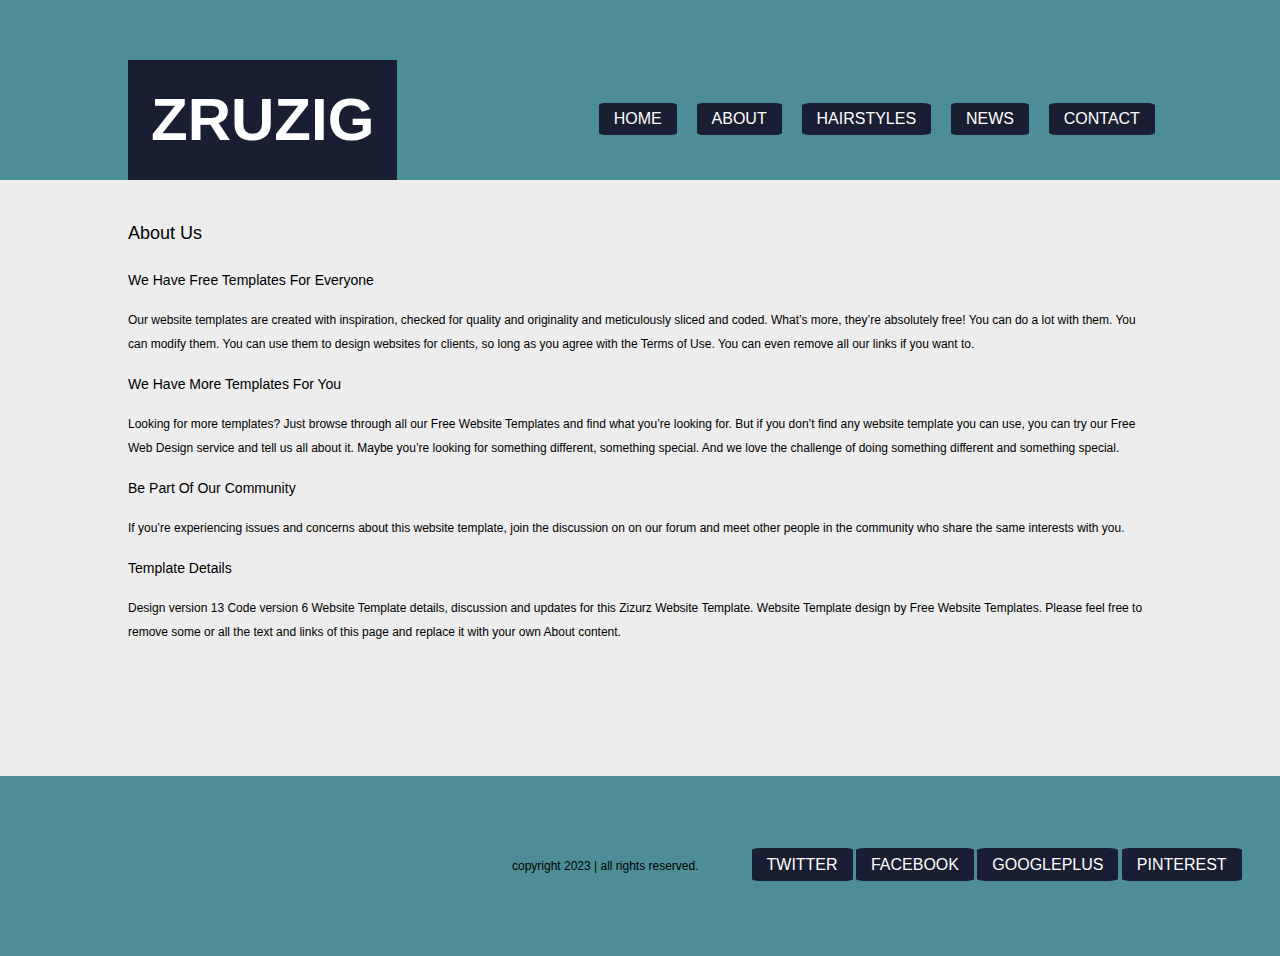
<file: about.html>
<!DOCTYPE html>
<html lang="en">
<head>
    <meta charset="UTF-8">
    <meta name="viewport" content="width=device-width, initial-scale=1.0">
    <link href="about.css" rel="stylesheet">
    <title>Document</title>
</head>
<body>
        <container class="container">
            <div class="stripe" id="nav">
                    <div class="bluebox" id="logo">Zruzig</div>
                    <div class="pages" id="pages">
                        <a href="home.html" target="_blank">Home</a>
                        <a href="about.html" target="_blank">About</a>
                        <a href="hairstyles.html" target="_blank">Hairstyles</a>
                        <a href="news.html" target="_blank">News</a>
                        <a href="contact.html" target="_blank">Contact</a>
                    </div>
                </div>
            </div>
    
            <div class="sidemargin" id="ls">ls</div>
    
            <div class="sidemargin" id="rs">rs</div>

    <main>
        <h2>About Us<h2>
        
        <h3>We Have Free Templates For Everyone
        </h3>
        <p>Our website templates are created with inspiration, checked for quality and originality and meticulously sliced and coded. What’s more, they’re absolutely free! You can do a lot with them. You can modify them. You can use them to design websites for clients, so long as you agree with the Terms of Use. You can even remove all our links if you want to.</p>
        
        <h3>We Have More Templates For You</h3>
        <p>Looking for more templates? Just browse through all our Free Website Templates and find what you’re looking for. But if you don’t find any website template you can use, you can try our Free Web Design service and tell us all about it. Maybe you’re looking for something different, something special. And we love the challenge of doing something different and something special.</p>
        
        <h3>Be Part Of Our Community</h3>
        <p>If you’re experiencing issues and concerns about this website template, join the discussion on on our forum and meet other people in the community who share the same interests with you.</p>
        
        <h3>Template Details
        </h3>
        <p>Design version 13
            Code version 6
            Website Template details, discussion and updates for this Zizurz Website Template. Website Template design by Free Website Templates. Please feel free to remove some or all the text and links of this page and replace it with your own About content.</p>
    </main>
    <footer class="stripe" id="bottom">
        <p>copyright 2023 | all rights reserved.</p>
        <section class=social>
            <a href="" id="twitter">twitter</a>
            <a href="" id="facebook">facebook</a>
            <a href="" id="googleplus">googleplus</a>
            <a href="" id="pinterest">pinterest</a>
        </section>
    </footer>
    </container>
</body>
</html>
</file>
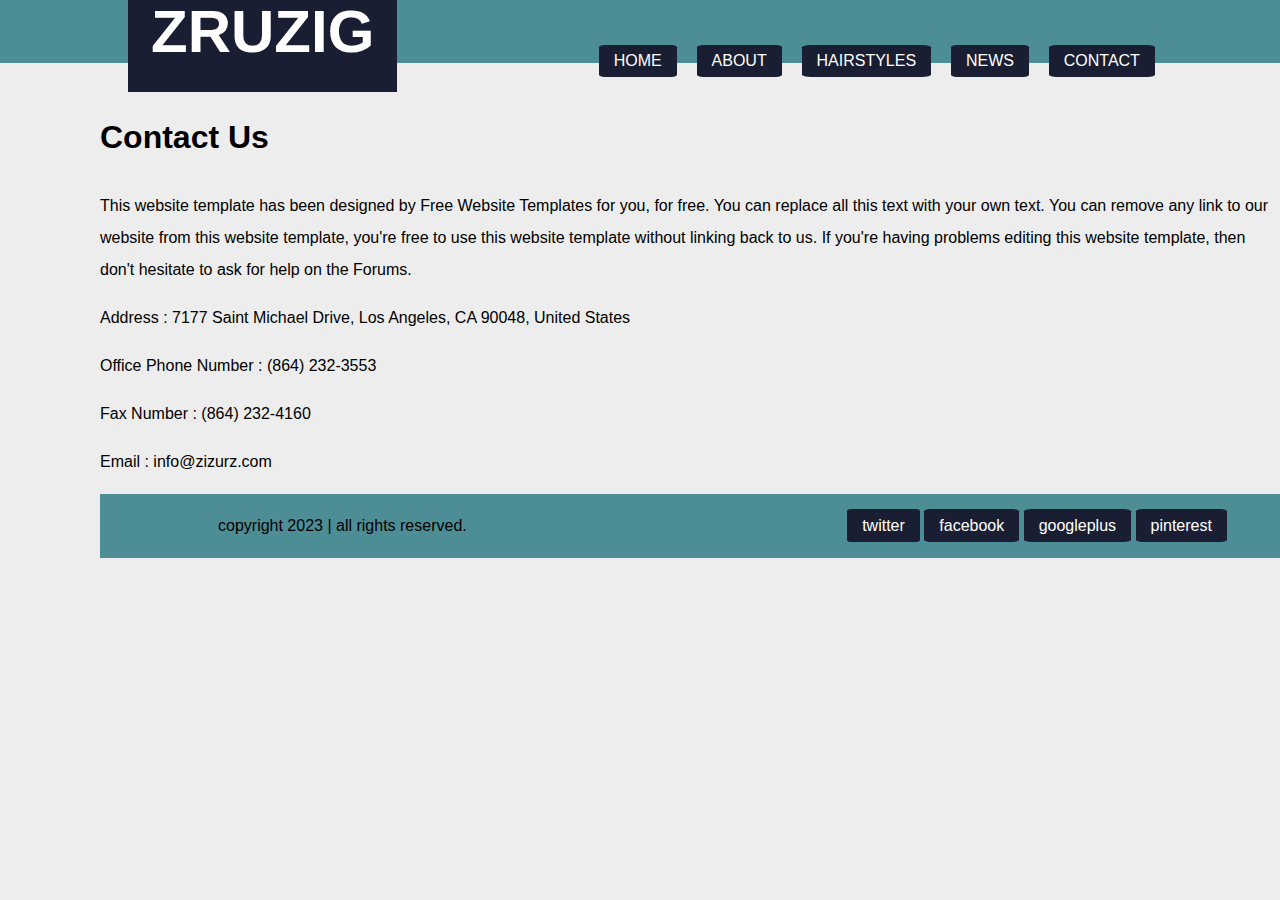
<file: contact.html>
<!DOCTYPE html>
<html lang="en">
<head>
    <meta charset="UTF-8">
    <meta name="viewport" content="width=device-width, initial-scale=1.0">
    <link href="contact.css" rel="stylesheet">

    <title>Document</title>
</head>
<body>
    <container class="container">
        <div class="stripe" id="nav"> 
            <div class="bluebox" id="logo">Zruzig</div>
            <div class="pages" id="pages">
                <a href="home.html" target="_blank">Home</a>
                <a href="about.html" target="_blank">About</a>
                <a href="hairstyles.html" target="_blank">Hairstyles</a>
                <a href="news.html" target="_blank">News</a>
                <a href="contact.html" target="_blank">Contact</a>
            </div>
        </div>
        <main class="main">
            <section class="message">
                <h1>Contact Us</h1>
                <p>This website template has been designed by Free Website Templates for you, for free. You can replace all this text with your own text. You can remove any link to our website from this website template, you're free to use this website template without linking back to us. If you're having problems editing this website template, then don't hesitate to ask for help on the Forums.</p>
            </section>
            <section class="contact">
                <p>Address : 7177 Saint Michael Drive, Los Angeles, CA 90048, United States
                </p>
                <p>Office Phone Number : (864) 232-3553
                </p>
                <p>Fax Number : (864) 232-4160
                </p>
                <p>Email : info@zizurz.com
                </p>
            </section>
            <footer class="stripe" id="bottom">
                <p>copyright 2023 | all rights reserved.</p>
                <section class=social>
                    <a href="" id="twitter">twitter</a>
                    <a href="" id="facebook">facebook</a>
                    <a href="" id="googleplus">googleplus</a>
                    <a href="" id="pinterest">pinterest</a>
                </section>
            </footer>
        </main>

    </container>
</body>
</html>
</file>
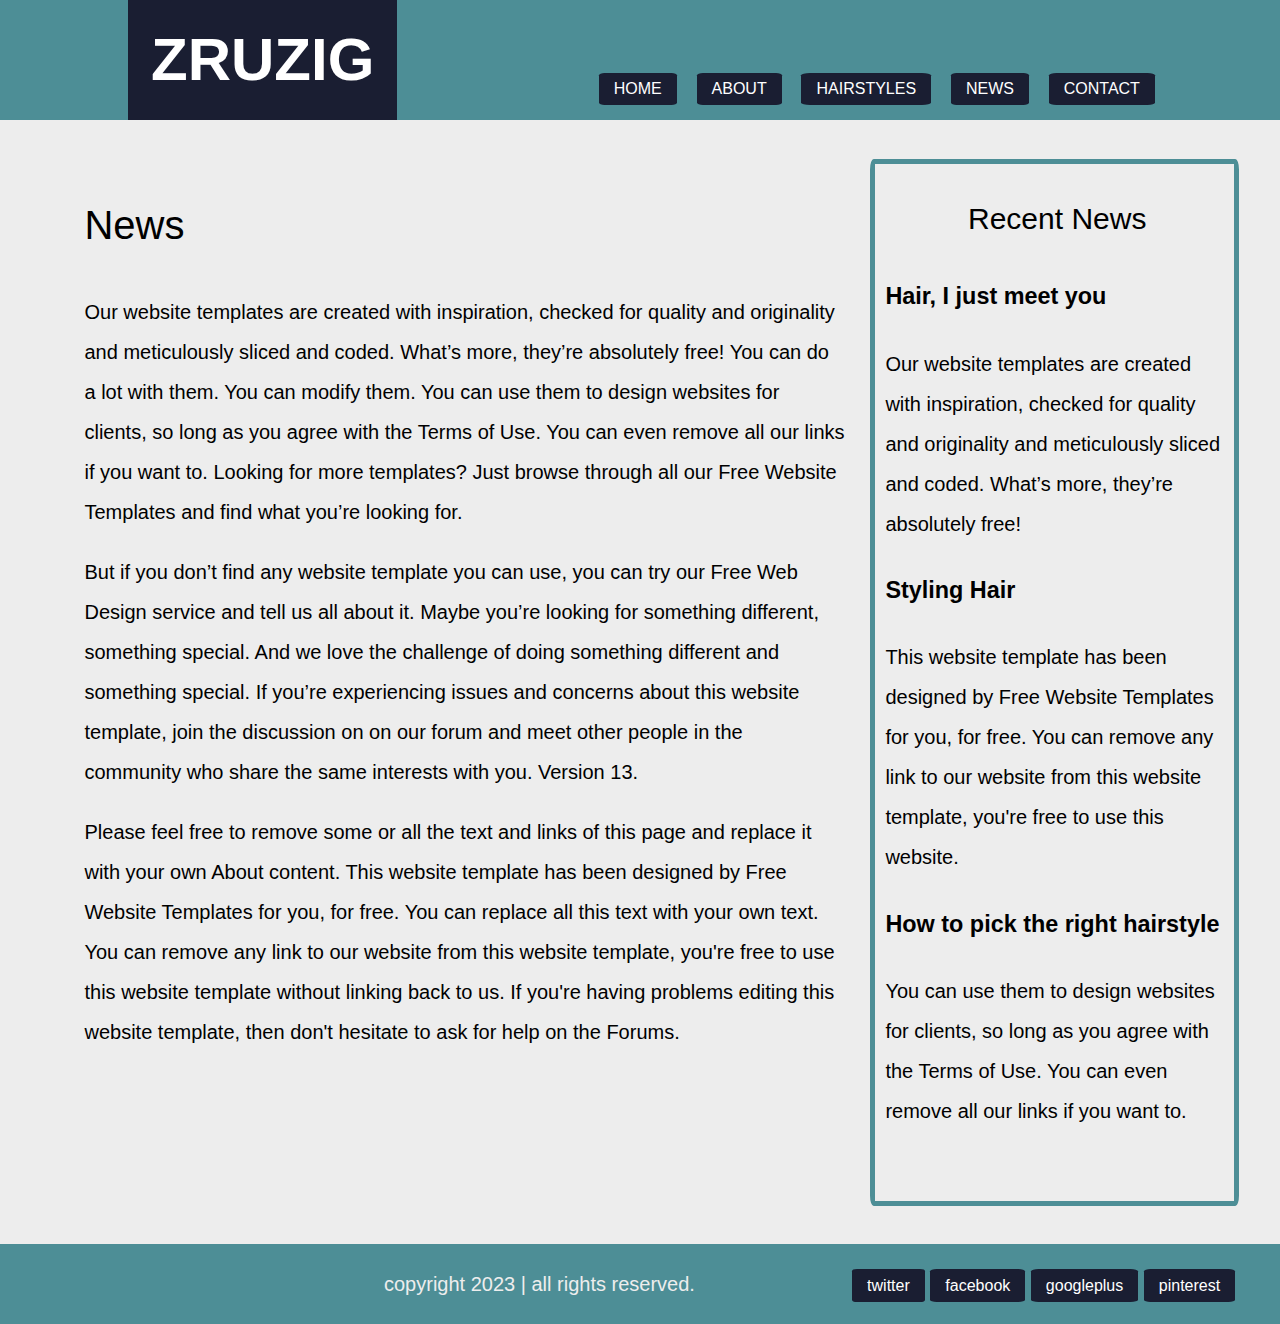
<file: news.html>
<!DOCTYPE html>
<html lang="en">
<head>
    <meta charset="UTF-8">
    <meta name="viewport" content="width=device-width, initial-scale=1.0">
    <link href="news.css" rel="stylesheet">
    <title>Document</title>
</head>
<body>
    <container class="container">
        <div class="stripe" id="nav">
            <div class="bluebox" id="logo">Zruzig</div>
            <div class="pages" id="pages">
                <a href="home.html" target="_blank">Home</a>
                <a href="about.html" target="_blank">About</a>
                <a href="hairstyles.html" target="_blank">Hairstyles</a>
                <a href="news.html" target="_blank">News</a>
                <a href="contact.html" target="_blank">Contact</a>
            </div>
        </div>
    </div>
        <main class="main">
            <h1>News</h1>
            <p>Our website templates are created with inspiration, checked for quality and originality and meticulously sliced and coded. What’s more, they’re absolutely free! You can do a lot with them. You can modify them. You can use them to design websites for clients, so long as you agree with the Terms of Use. You can even remove all our links if you want to. Looking for more templates? Just browse through all our Free Website Templates and find what you’re looking for.
            </p>
            <p>But if you don’t find any website template you can use, you can try our Free Web Design service and tell us all about it. Maybe you’re looking for something different, something special. And we love the challenge of doing something different and something special. If you’re experiencing issues and concerns about this website template, join the discussion on on our forum and meet other people in the community who share the same interests with you. Version 13.
            </p>
            <p>Please feel free to remove some or all the text and links of this page and replace it with your own About content. This website template has been designed by Free Website Templates for you, for free. You can replace all this text with your own text. You can remove any link to our website from this website template, you're free to use this website template without linking back to us. If you're having problems editing this website template, then don't hesitate to ask for help on the Forums.
            </p>
        </main>
        <sidebar class="sidebar">
            <h2>Recent News</h2>
            <h3>Hair, I just meet you</h3>
            <p>Our website templates are created with inspiration, checked for quality and originality and meticulously sliced and coded. What’s more, they’re absolutely free!</p>
            <h3>Styling Hair</h3>
            <p>This website template has been designed by Free Website Templates for you, for free. You can remove any link to our website from this website template, you're free to use this website.</p>
            <h3>How to pick the right hairstyle</h3>
            <p>You can use them to design websites for clients, so long as you agree with the Terms of Use. You can even remove all our links if you want to.</p>
        </sidebar>

    <footer class="stripe" id="bottom">
        <p>copyright 2023 | all rights reserved.</p>
        <section class=social>
            <a href="" id="twitter">twitter</a>
            <a href="" id="facebook">facebook</a>
            <a href="" id="googleplus">googleplus</a>
            <a href="" id="pinterest">pinterest</a>
        </section>
    </footer>
</container>
</body>
</html>
</file>
<file: about.css>
body {
    width: 100%;
    font-size: 12px;
    line-height: 2;
    font-family: "black han sans","ChangaOne","Walrus Bold", Arial, Helvetica, sans-serif;
    margin:0;
    padding:0;
    border:0;
    background-color: rgb(237,237,237);
    font-weight: 100;
}

h2 {
    font-weight: lighter;
}

h3 {
    font-weight: lighter;
}

.container {
    display: grid;
    width: 100%;
    grid-template-columns: 10% auto 10%;
    grid-template-rows: 1fr auto 1fr;
    box-sizing: border-box;
    grid-row-gap: 20px;
    grid-template-areas: 
        "nav nav nav"
        "ls main rs"
        "footer footer footer";
}

.stripe {
    background-color: rgb(77,142,150);
    margin-left: 0;
    margin-right: 0;
    justify-content:space-between;
    padding-left: 10%;
  }

#nav {
  grid-area: nav;
  display: flex;
  align-items: center;
  text-transform: uppercase;
}

#logo {
  background-color: rgb(26,30,50);
  font-size: 60px;
  color:rgb(255,255,255);
  font-weight: bold;
  margin-top: 60px;
  padding-left: 2%;
  padding-right: 2%;
  width:fit-content;
  border:0;

}
.pages {
  width: 50%;
  display: flex;
  justify-content: space-around;
  padding-top: 5%;
  padding-right: 10%;
  /* padding-left: 50%; */
}

a:link, a:visited {
  background-color: rgb(26,30,50);
  color: white;
  font-size: 16px;
  padding: 8px 15px;
  line-height: 1;
  text-align: center;
  text-decoration: none;
  border: 0;
  border-radius: 7%;
  text-transform: uppercase;
}

a:hover, a:active {
  color:rgb(101, 103, 110);
}

.sidemargin {
    background-color: rgb(237,237,237);
    color: rgb(237,237,237);
  }

  #ls {
    grid-area: ls;
  }

  #rs {
    grid-area: rs;
  }

  main {
    grid-area: main;
    padding-bottom: 100px;
  }

  #bottom {
    display:flex;
    padding-left: 40%;
    align-items: center;
  }
  
    footer {
      grid-area: footer;
      margin-bottom: 0;
      padding-bottom: 0;
    }
  
    .social {
      padding-right: 5%;
    }
</file>
<file: contact.css>
body {
    width: 100%;
    font-size: 16px;
    line-height: 2;
    font-family: "black han sans","ChangaOne","Walrus Bold", Arial, Helvetica, sans-serif;
    margin:0;
    padding:0;
    border:0;
    background-color: rgb(237,237,237);
    font-weight: 100;
}

.container {
    display: grid;
    width: 100%;
    height: 100%;
    grid-template-columns: auto auto;
    grid-template-rows: 10% auto 10%;
    box-sizing: border-box;
    grid-row-gap: 20px;
    grid-template-areas: 
        "nav nav"
        "main main"
        "footer footer";
}
.stripe {
    background-color: rgb(77,142,150);
    margin-left: 0;
    margin-right: 0;
    justify-content:space-between;
    padding-left: 10%;
  }

#nav {
  grid-area: nav;
  display: flex;
  align-items: center;
  text-transform: uppercase;
}

#logo {
  background-color: rgb(26,30,50);
  font-size: 60px;
  color:rgb(255,255,255);
  font-weight: bold;
  padding-left: 2%;
  padding-right: 2%;
  width:fit-content;
  border:0;
}
.pages {
  width: 50%;
  display: flex;
  justify-content: space-around;
  padding-top: 5%;
  padding-right: 10%;
  /* padding-left: 50%; */
}

a:link, a:visited {
  background-color: rgb(26,30,50);
  color: white;
  font-size: 16px;
  padding: 8px 15px;
  line-height: 1;
  text-align: center;
  text-decoration: none;
  border: 0;
  border-radius: 7%;
}

a:hover, a:active {
  color:rgb(101, 103, 110);
}

.main {
    grid-area: main;
    padding-left: 100px;
    padding-right: 100;
}

#bottom {
    display:flex;
    /* padding-left: 40%; */
    align-items: center;
  }
  
    footer {
      grid-area: footer;
      margin-bottom: 0;
      padding-bottom: 0;
    }
  
    .social {
      padding-right: 5%;
    }
</file>
<file: news.css>
body {
    width: 100%;
    font-size: 20px;
    line-height: 2;
    font-family: "black han sans","ChangaOne","Walrus Bold", Arial, Helvetica, sans-serif;
    margin:0;
    padding:0;
    border:0;
    background-color: rgb(237,237,237);
    font-weight: 100;
}

.container {
    width: 100%;
    display: grid;
    grid-template-rows: 1fr auto 1fr;
    grid-template-columns: 1fr 1fr 1fr;
    box-sizing: border-box;
    grid-row-gap: 3%;
      grid-column-gap: 2%;
    grid-template-areas: 
        "nav nav nav"
        "main main sidebar"
        "footer footer footer";
}

.stripe {
    background-color: rgb(77,142,150);
    margin-left: 0;
    margin-right: 0;
    justify-content:space-between;
    padding-left: 10%;
  }

#nav {
  grid-area: nav;
  display: flex;
  align-items: center;
  text-transform: uppercase;
}

#logo {
  background-color: rgb(26,30,50);
  font-size: 60px;
  color:rgb(255,255,255);
  font-weight: bold;
  padding-left: 2%;
  padding-right: 2%;
  width:fit-content;
  border:0;
  /* transform:translate(0 100%); */
}
.pages {
  width: 50%;
  display: flex;
  justify-content: space-around;
  padding-top: 5%;
  padding-right: 10%;
  /* padding-left: 50%; */
}

a:link, a:visited {
  background-color: rgb(26,30,50);
  color: white;
  font-size: 16px;
  padding: 8px 15px;
  line-height: 1;
  text-align: center;
  text-decoration: none;
  border: 0;
  border-radius: 7%;
}

a:hover, a:active {
  color:rgb(101, 103, 110);
}

.main {
    grid-area: main;
    padding-left: 10%;
}

h1 {
    font-weight:lighter;
}

.sidebar {
    grid-area: sidebar;
    border-width: 5px;
    border-style: solid;
    border-color: rgb(77,142,150);
    border-radius: 1%;
    margin-right: 10%;
    padding-left: 10px;
    padding-right: 5px;
    padding-bottom: 50px;
}

h2 {
    font-weight:lighter;
    text-align: center;
}

#bottom {
    display:flex;
    padding-left: 30%;
    font-size: 8;
    align-items: center;
  }
  
    footer {
      grid-area: footer;
      margin-bottom: 0;
      padding-bottom: 0;
      color: rgb(237,237,237);
    }
  
    .social {
      padding-right: 5%;
    }
</file>
